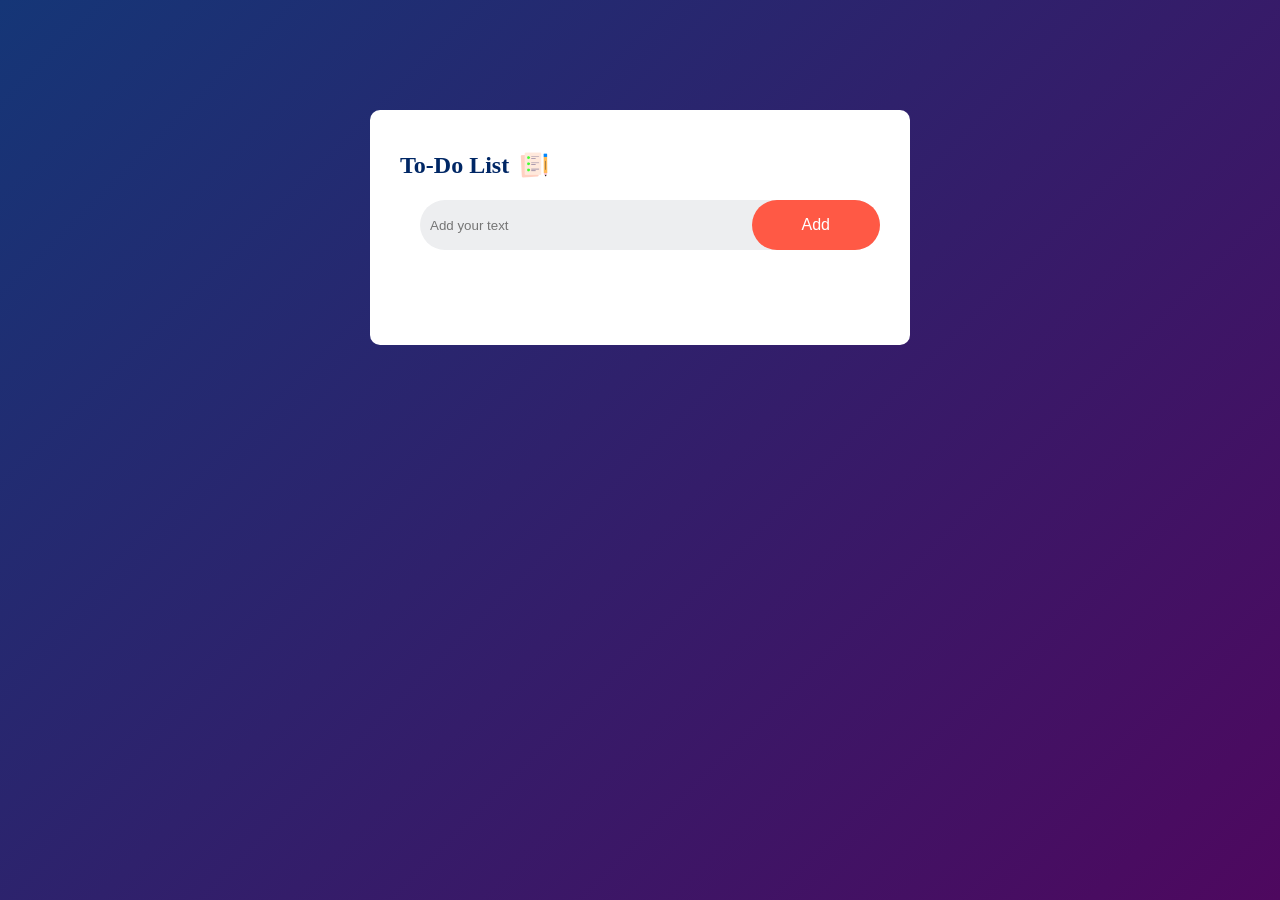
<file: TODO/index.html>
<!DOCTYPE html>
<html lang="en">
<head>
    <meta charset="UTF-8">
    <meta name="viewport" content="width=device-width, initial-scale=1.0">
    <link rel="stylesheet" href="style.css">
    <title>Todo</title>
</head>
<body>
    
    <div class="container">
        <div class="todo-app">
            <h2>
                To-Do List
                <img src="images/icon.png" alt="">
            </h2>
            <div class="row">
                <input type="text" id="input-box" placeholder="Add your text">
                <button onclick="addTask()">Add</button>
            </div>
            <ul id="list-container">
                <!-- <li class="checked">Task 1</li>
                <li>Task 2</li>
                <li>Task 3</li> -->
            </ul>
        </div>
    </div>

    <script src="script.js"></script>
</body>
</html>
</file>
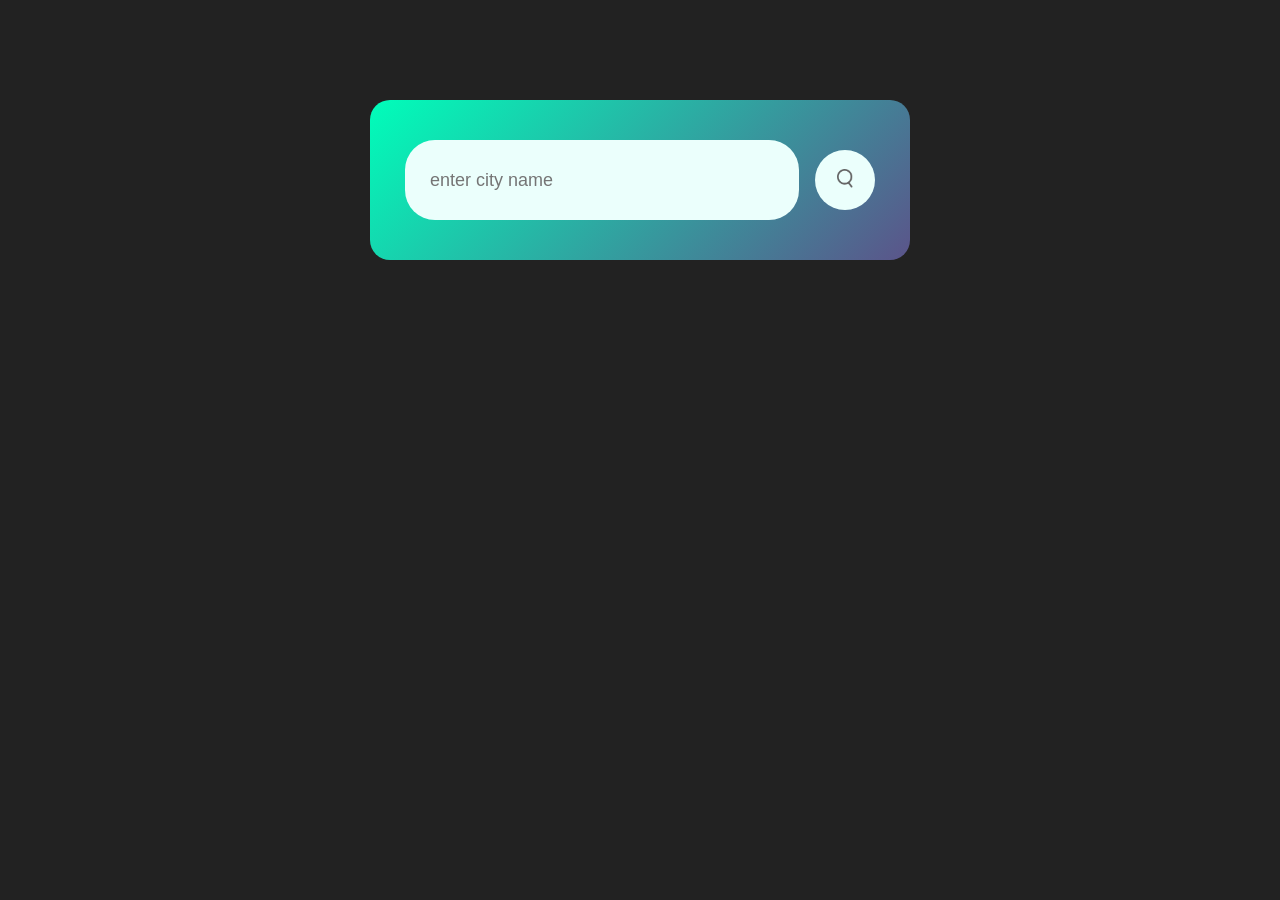
<file: Weather App/index.html>
<!DOCTYPE html>
<html lang="en">
<head>
    <meta charset="UTF-8">
    <meta name="viewport" content="width=device-width, initial-scale=1.0">
    <link rel="stylesheet" href="style.css">
    <title>Weather App</title>
</head>
<body>
    <div class="card">
        <div class="search">
            <input type="text" placeholder="enter city name" spellcheck="false">
            <button>
                <img src="images/search.png" alt="">
            </button>
        </div>
        <div class="error">
            <p>Invalid city name</p>
        </div>
        <div class="weather">
            <img src="images/rain.png" alt="" class="weather-icon">
            <h1 class="temp">22℃</h1>
            <h2 class="city">Jalandhar</h2>
            <div class="details">
                <div class="col">
                    <img src="images/humidity.png" alt="">
                    <div>
                        <p class="humidity">50%</p>
                        <p>Humidity</p>
                    </div>
                </div>
                                <div class="col">
                    <img src="images/wind.png" alt="">
                    <div>
                        <p class="wind">15 km/h</p>
                        <p>Wind Speed</p>
                    </div>
                </div>
            </div>
        </div>
    </div>




    <script src="script.js">
        
    </script>
</body>
</html>
</file>
<file: TODO/style.css>
*{
    margin: 0;
    padding: 0;
    font-family: 'Poppins' sans-serif;
    box-sizing: border-box;
}
.container{
    width: 100%;
    min-height: 100vh;
    background: linear-gradient(135deg, #153677, #4e085f);
    padding: 10px;
}

.todo-app{
    width: 100%;
    max-width: 540px;
    background: #fff;
    margin: 100px auto 20px;
    padding: 40px 30px 70px;
    border-radius: 10px;
}
.todo-app h2{
    color: #002765;
    display: flex;
    align-items: center;
    margin-bottom: 20px;
}

.todo-app h2 img{
    width: 30px;
    margin-left: 10px;
}

.row{
    display: flex;
    align-items: center;
    justify-content: space-between;
    background: #edeef0;
    border-radius: 30px;
    margin-left: 20px;
    margin-bottom: 25px;
}

input{
    flex: 1;
    border: none;
    outline: none;
    background: transparent;
    padding: 10px;
    font-weight: 14px;
}

button{
    border: none;
    outline: none;
    padding: 16px 50px;
    background: #ff5945;
    color: #fff;
    font-size: 16px;
    cursor: pointer;
    border-radius: 40px;
}

ul li{
    list-style: none;
    font-size: 17px;
    padding: 12px 8px 12px 50px;
    user-select: none;
    cursor: pointer;
    position: relative;
}

ul li::before{
    content: '';
    position: absolute;
    height: 28px;
    width: 28px;
    border-radius: 50%;
    background-image: url(images/unchecked.png);
    background-size: cover;
    background-position: center;
    top: 12px;
    left: 10px;
}

ul li.checked{
    color: #555;
    text-decoration: line-through;
}

ul li.checked::before{
    background-image: url(images/checked.png);
}

ul li span{
    position: absolute;
    right: 0;
    top: 5px;
    width: 40px;
    height: 40px;
    font-size: 22px;
    color: #555;
    line-height: 40px;
    text-align: center;
    border-radius: 50%;
}

ul li span::hover{
    background: #edeef0;
}
</file>
<file: Weather App/style.css>
*{
    margin:0;
    padding: 0;
    font-family: 'Poppins', sans-serif;
}
body{
    background: #222;
}
.card{
    width: 90%;
    max-width: 470px;
    background: linear-gradient(135deg, #00feba, #5b548a);
    color:#fff;
    margin:100px auto 0;
    border-radius: 20px;
    padding:40px 35px;
    text-align: center;
}

.search{
    width:100%;
    display: flex;
    align-items: center;
    justify-content: space-between;
}

.search input{
    border: 0;
    outline: 0;
    background: #ebfffc;
    color: #555;
    padding: 10px 25px;
    height: 60px;
    border-radius: 30px;
    flex: 1;
    margin-right: 16px;
    font-size: 18px;
}

.search button{
    border: 0;
    outline: 0;
    background: #ebfffc;
    border-radius: 50%;
    width: 60px;
    height: 60px;
    cursor: pointer;
}

.search button img{
    width: 16px;
}

.weather-icon{
    width: 170px;
    margin-top: 30px;
}

.weather h1{
    font-size: 80px;
    font-weight: 500;
}

.weather h2{
    font-size: 45px;
    font-weight: 400;
    margin-top: -10px;
}

.details{
    display: flex;
    align-items: center;
    justify-content: space-between;
    padding: 0 20px;
    margin-top: 50px;
}

.col{
    display: flex;
    align-items: center;
    text-align: left;
}

.col img{
    width: 40px;
    margin-right: 10px;
}

.humidity, .wind{
    font-size: 28px;
    margin-top: -6px;
}

.weather{
    display: none;
}

.error{
    text-align: left;
    margin-left: 10px;
    font-size: 14px;
    margin-top: 10px;
    display: none;
}
</file>
